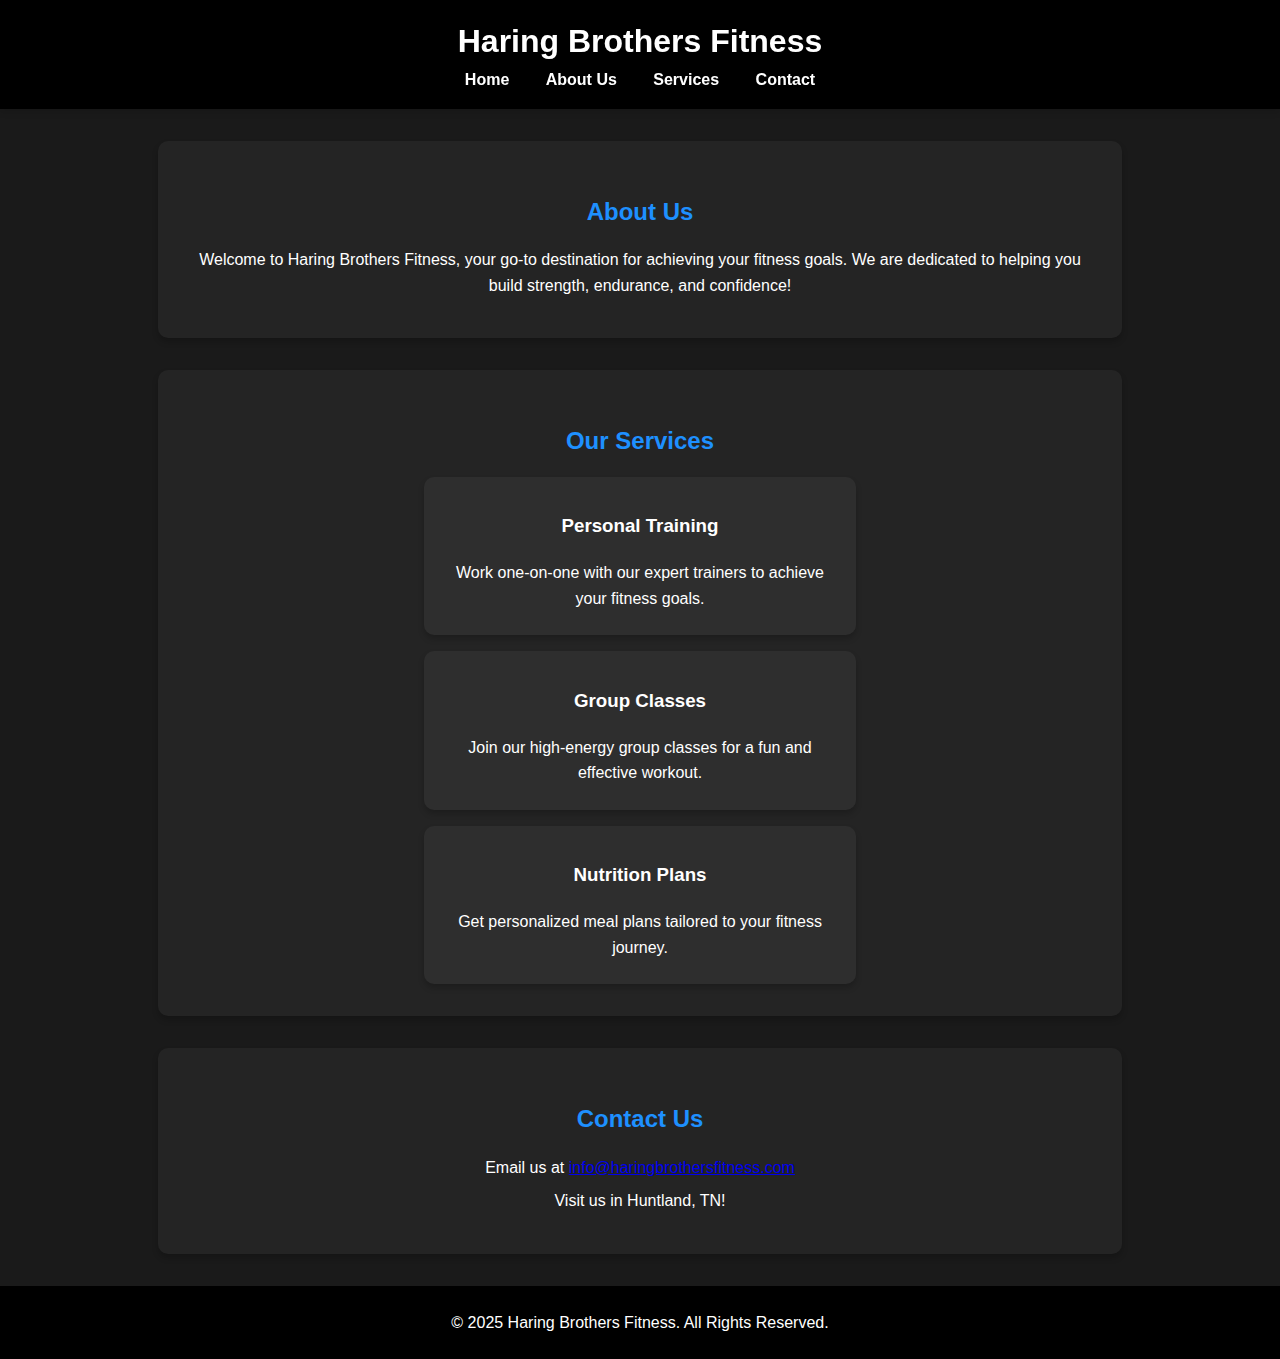
<file: index.html>
<!DOCTYPE html>
<html lang="en">
<head>
    <meta charset="UTF-8">
    <meta name="viewport" content="width=device-width, initial-scale=1.0">
    <title>Haring Brothers Fitness</title>
    <link rel="stylesheet" href="styles.css">
</head>
<body>
    <header>
        <h1>Haring Brothers Fitness</h1>
        <nav>
            <a href="index.html">Home</a>
            <a href="about.html">About Us</a>
            <a href="services.html">Services</a>
            <a href="contact.html">Contact</a>
        </nav>
    </header>

    <section id="about">
        <h2>About Us</h2>
        <p>Welcome to Haring Brothers Fitness, your go-to destination for achieving your fitness goals. We are dedicated to helping you build strength, endurance, and confidence!</p>
    </section>

    <section id="services">
        <h2>Our Services</h2>
        <div class="services">
            <div class="service-card">
                <h3>Personal Training</h3>
                <p>Work one-on-one with our expert trainers to achieve your fitness goals.</p>
            </div>
            <div class="service-card">
                <h3>Group Classes</h3>
                <p>Join our high-energy group classes for a fun and effective workout.</p>
            </div>
            <div class="service-card">
                <h3>Nutrition Plans</h3>
                <p>Get personalized meal plans tailored to your fitness journey.</p>
            </div>
        </div>
    </section>

    <section id="contact">
        <h2>Contact Us</h2>
        <p>Email us at <a href="mailto:info@haringbrothersfitness.com">info@haringbrothersfitness.com</a></p>
        <p>Visit us in Huntland, TN!</p>
    </section>

    <footer>
        <p>&copy; 2025 Haring Brothers Fitness. All Rights Reserved.</p>
    </footer>
</body>
</html>
</file>
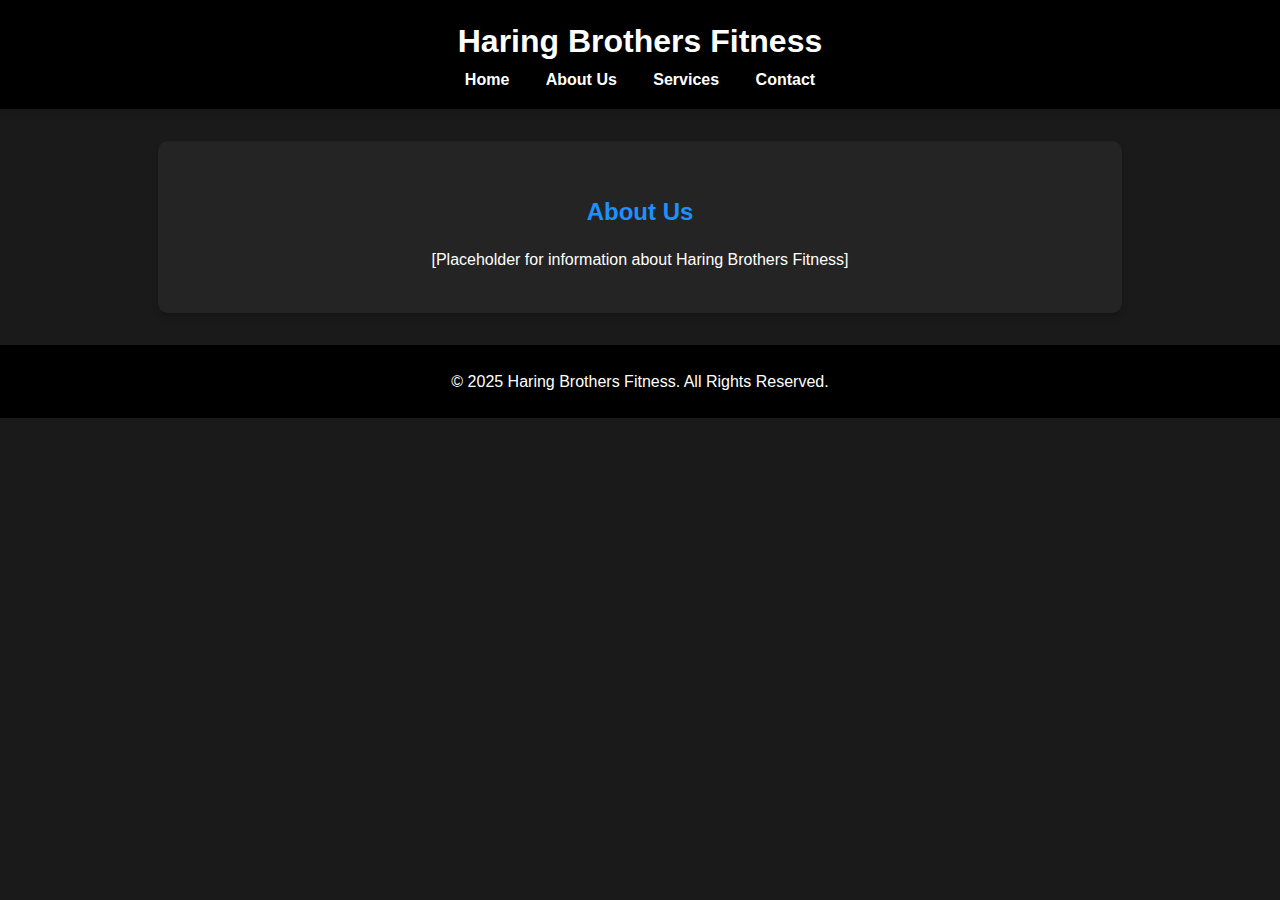
<file: about.html>
<!DOCTYPE html>
<html lang="en">
<head>
    <meta charset="UTF-8">
    <meta name="viewport" content="width=device-width, initial-scale=1.0">
    <title>About Us</title>
    <link rel="stylesheet" href="styles.css">
</head>
<body>
    <header>
        <h1>Haring Brothers Fitness</h1>
        <nav>
            <a href="index.html">Home</a>
            <a href="about.html">About Us</a>
            <a href="services.html">Services</a>
            <a href="contact.html">Contact</a>
        </nav>
    </header>

    <section>
        <h2>About Us</h2>
        <p>[Placeholder for information about Haring Brothers Fitness]</p>
    </section>

    <footer>
        <p>&copy; 2025 Haring Brothers Fitness. All Rights Reserved.</p>
    </footer>
</body>
</html>
</file>
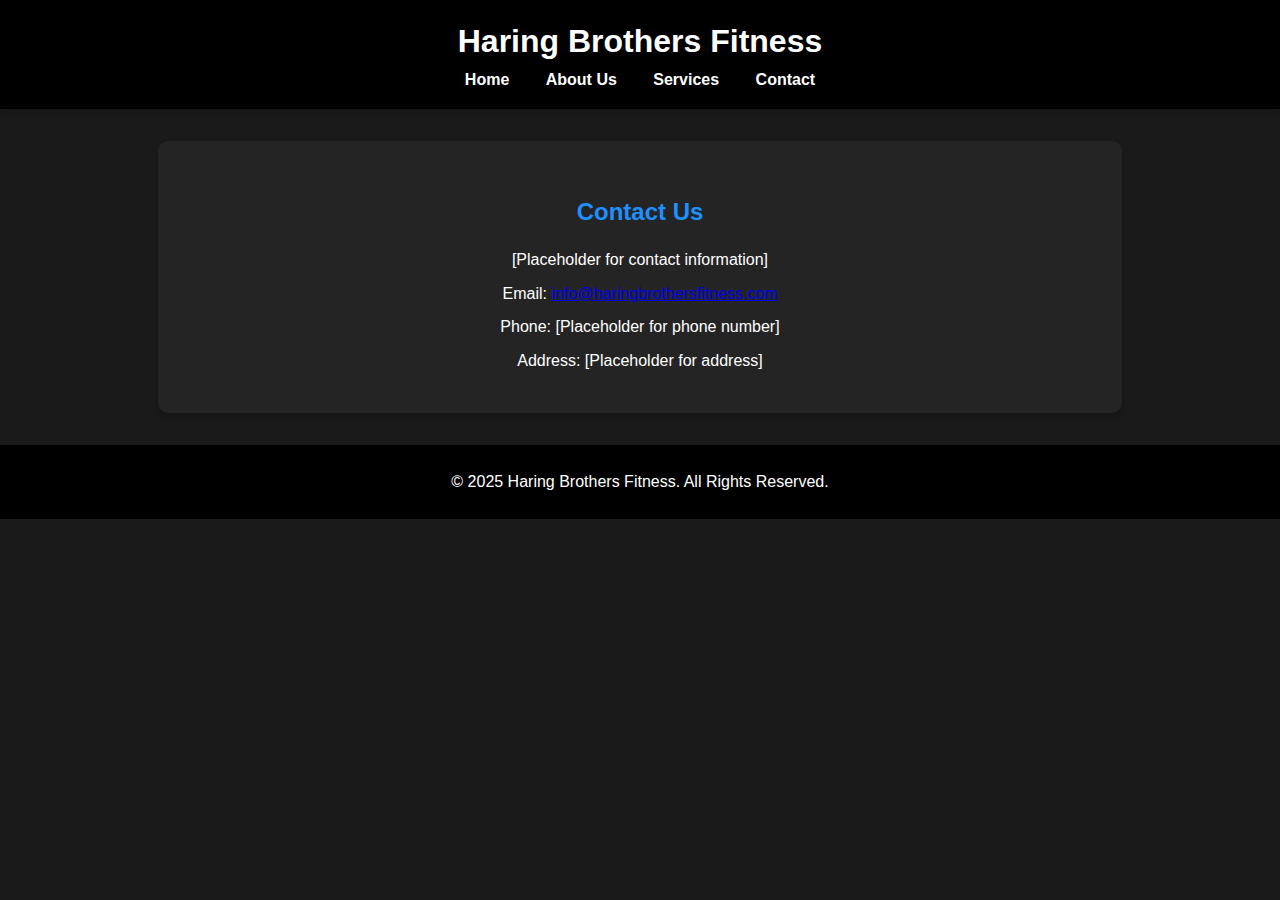
<file: contact.html>
<!DOCTYPE html>
<html lang="en">
<head>
    <meta charset="UTF-8">
    <meta name="viewport" content="width=device-width, initial-scale=1.0">
    <title>Contact</title>
    <link rel="stylesheet" href="styles.css">
</head>
<body>
    <header>
        <h1>Haring Brothers Fitness</h1>
        <nav>
            <a href="index.html">Home</a>
            <a href="about.html">About Us</a>
            <a href="services.html">Services</a>
            <a href="contact.html">Contact</a>
        </nav>
    </header>

    <section>
        <h2>Contact Us</h2>
        <p>[Placeholder for contact information]</p>
        <p>Email: <a href="mailto:info@haringbrothersfitness.com">info@haringbrothersfitness.com</a></p>
        <p>Phone: [Placeholder for phone number]</p>
        <p>Address: [Placeholder for address]</p>
    </section>

    <footer>
        <p>&copy; 2025 Haring Brothers Fitness. All Rights Reserved.</p>
    </footer>
</body>
</html>
</file>
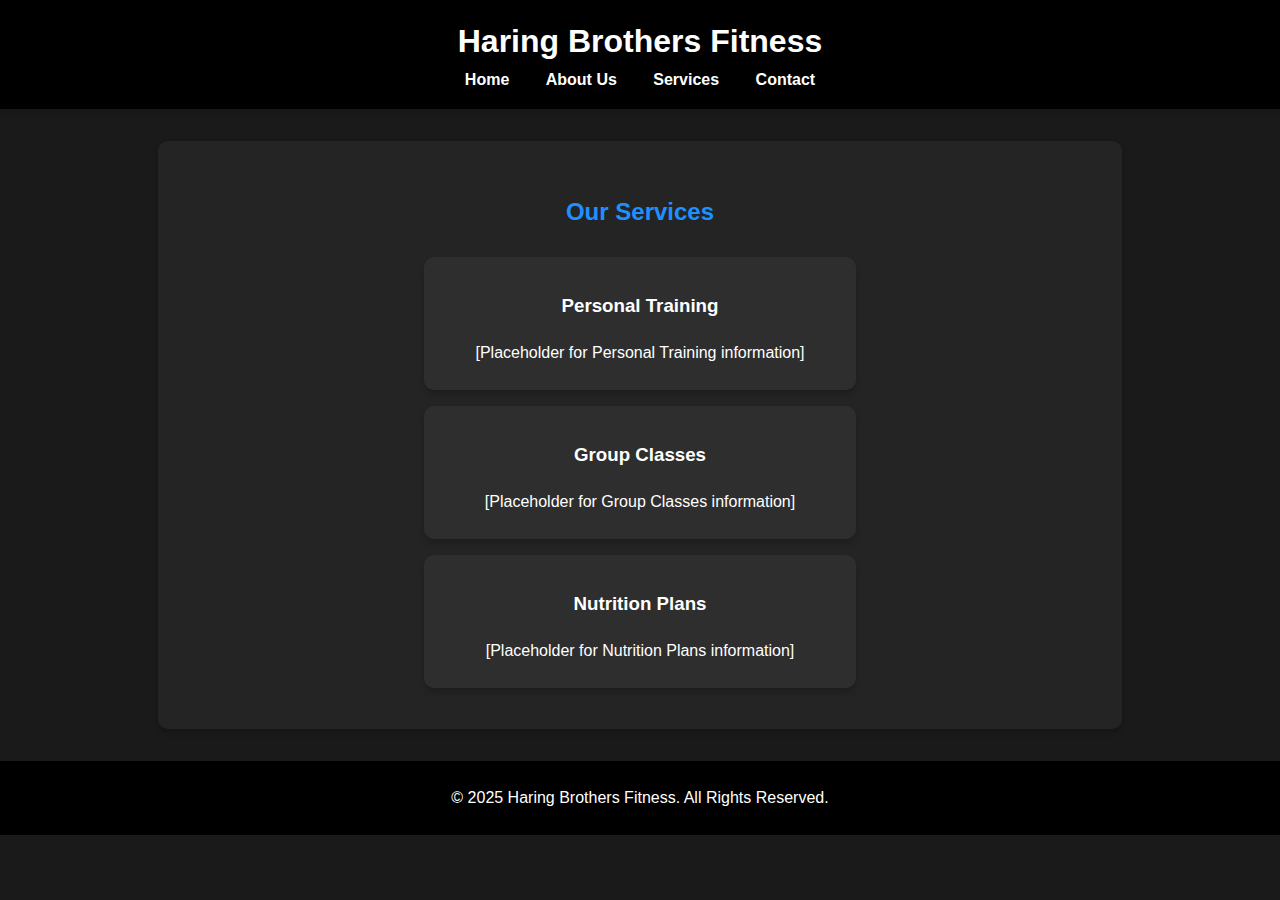
<file: services.html>
<!DOCTYPE html>
<html lang="en">
<head>
    <meta charset="UTF-8">
    <meta name="viewport" content="width=device-width, initial-scale=1.0">
    <title>Services</title>
    <link rel="stylesheet" href="styles.css">
</head>
<body>
    <header>
        <h1>Haring Brothers Fitness</h1>
        <nav>
            <a href="index.html">Home</a>
            <a href="about.html">About Us</a>
            <a href="services.html">Services</a>
            <a href="contact.html">Contact</a>
        </nav>
    </header>

    <section>
        <h2>Our Services</h2>
        <div class="services">
            <div class="service-card">
                <h3>Personal Training</h3>
                <p>[Placeholder for Personal Training information]</p>
            </div>
            <div class="service-card">
                <h3>Group Classes</h3>
                <p>[Placeholder for Group Classes information]</p>
            </div>
            <div class="service-card">
                <h3>Nutrition Plans</h3>
                <p>[Placeholder for Nutrition Plans information]</p>
            </div>
        </div>
    </section>

    <footer>
        <p>&copy; 2025 Haring Brothers Fitness. All Rights Reserved.</p>
    </footer>
</body>
</html>
</file>
<file: styles.css>
/* General Styles */
body {
    font-family: Arial, sans-serif;
    margin: 0;
    padding: 0;
    line-height: 1.6;
    color: #fff;
    background-color: #1a1a1a; /* Slightly lighter than header */
}

header {
    background-color: #000;
    color: #fff;
    padding: 1rem 0;
    text-align: center;
    position: sticky;
    top: 0;
    z-index: 1000;
    box-shadow: 0 4px 6px rgba(0, 0, 0, 0.1);
}

header h1 {
    margin: 0;
}

nav a {
    color: #fff;
    text-decoration: none;
    margin: 0 1rem;
    font-weight: bold;
    transition: color 0.3s ease;
}

nav a:hover {
    color: #1e90ff;
}

/* Section Styling */
section {
    padding: 2rem;
    margin: 2rem auto;
    max-width: 900px;
    background: #242424; /* Darker section background */
    border-radius: 10px;
    box-shadow: 0 4px 6px rgba(0, 0, 0, 0.2);
}

h2 {
    color: #1e90ff;
    text-align: center;
    margin-bottom: 1rem;
}

p {
    font-size: 1rem;
    margin: 0.5rem 0;
    text-align: center;
}

/* Services Section */
.services {
    display: flex;
    flex-direction: column; /* Stack services vertically */
    gap: 1rem;
    justify-content: center;
    align-items: center; /* Center services horizontally */
    min-height: 50vh; /* Ensure services section takes up more vertical space */
    text-align: center;
}

.service-card {
    width: 80%; /* Make cards closer together */
    max-width: 400px;
    background: #2e2e2e; /* Darker card background */
    padding: 1rem;
    border-radius: 10px;
    box-shadow: 0 4px 6px rgba(0, 0, 0, 0.2);
    transition: transform 0.3s ease, box-shadow 0.3s ease;
}

.service-card:hover {
    transform: translateY(-5px);
    box-shadow: 0 6px 10px rgba(0, 0, 0, 0.3);
}

/* Footer Styling */
footer {
    text-align: center;
    background: #000;
    color: #fff;
    padding: 1rem;
    margin-top: 2rem;
}

/* Responsive Design */
@media (max-width: 768px) {
    .services {
        gap: 1rem; /* Reduce gap between services */
    }

    .service-card {
        width: 90%;
    }

    nav a {
        display: block;
        margin: 0.5rem 0;
    }
}

@media (max-width: 480px) {
    body {
        font-size: 0.9rem;
    }

    h2 {
        font-size: 1.5rem;
    }
}
</file>
